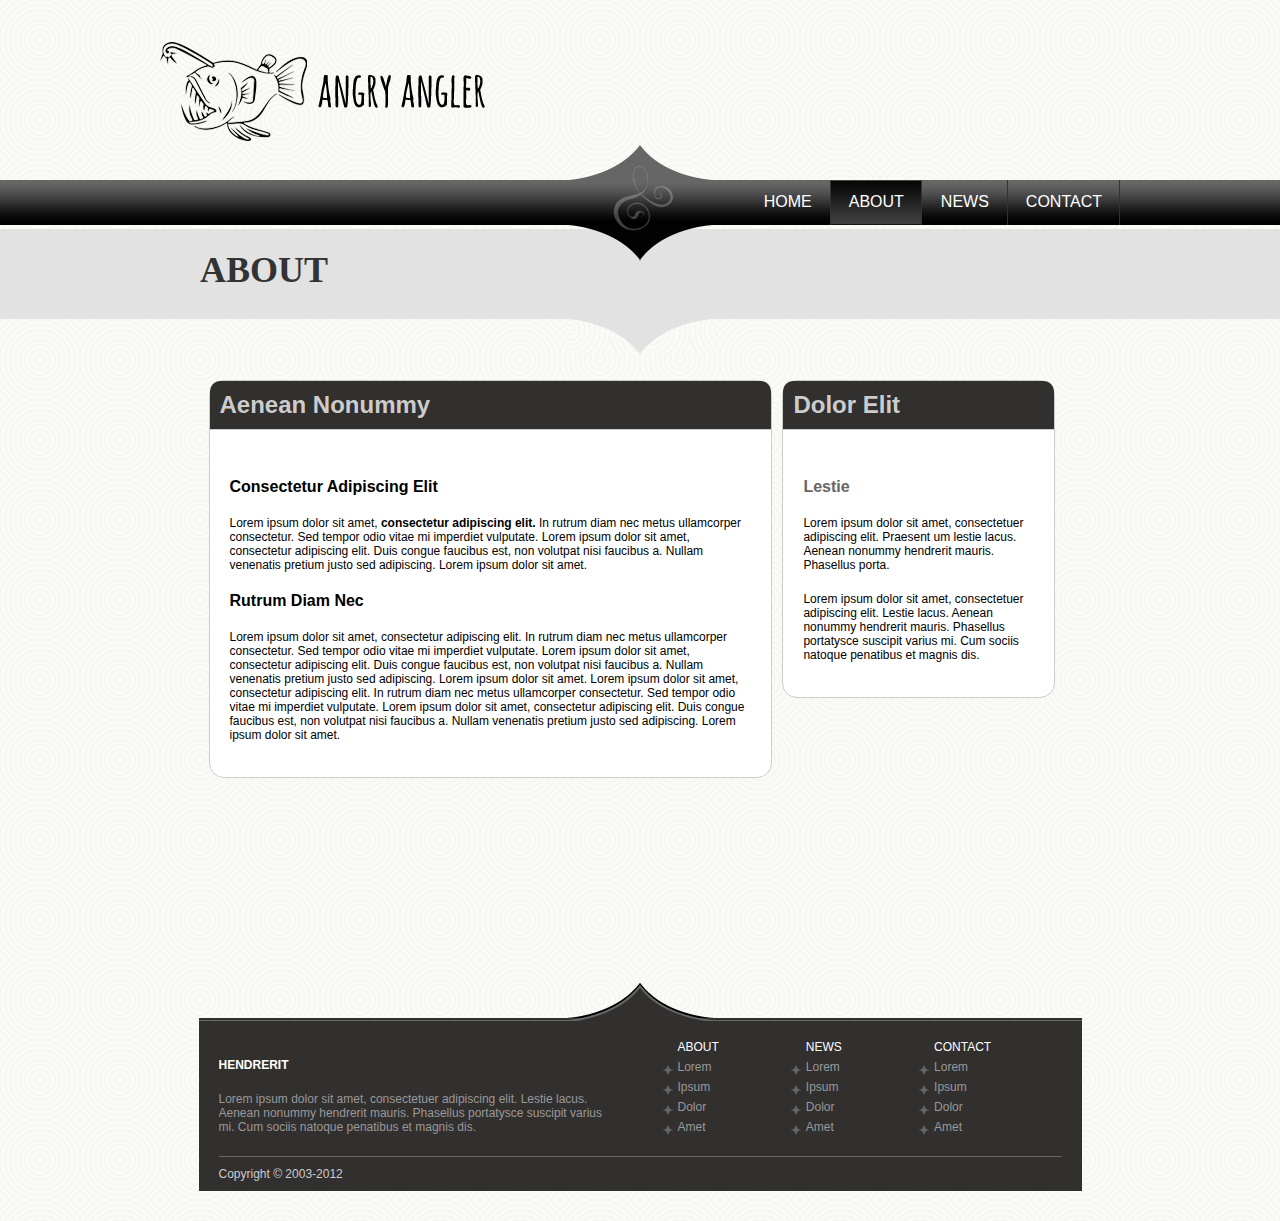
<file: about.html>
<!DOCTYPE html>
<html>
<!--[if lt IE 7]> <html class="no-js lt-ie9 lt-ie8 lt-ie7"> <![endif]-->
<!--[if IE 7]> <html class="no-js lt-ie9 lt-ie8"> <![endif]-->
<!--[if IE 8]> <html class="no-js lt-ie9"> <![endif]-->
<!--[if gt IE 8]><!--> <html class="no-js"> <!--<![endif]-->
<head>
  <meta charset="utf-8">
  <meta http-equiv="X-UA-Compatible" content="IE=edge" />
  <meta name="viewport" content="width=device-width, initial-scale=1.0">
  <meta name="description" content="">
  <meta name="author" content="">
  <title>Angry Angler</title> 
  <link rel="stylesheet" type="text/css" href="css/styles.min.css"/> 
  <link rel="stylesheet" type="text/css" href="css/style.css">
  <!--[if IE 7]> 
    <link rel="stylesheet" type="text/css" href="css/ie.css">
    <![endif]-->
  </head>

  <body>
    <div class="section header interior">
     <div class="content">
       <h1><a href="" class="logo" title="Angri Aangler"></a></h1>
       <div id="menucenter"></div>
       <div id="nav">
         <ul id="nav-bar-about">
           <li><a href="index.html" title="Home">home</a></li>
           <li class="selected"><a href="about.html" title="About">about</a></li>
           <li><a href="#" title="News">news</a></li>
           <li><a href="#" title="Contact">contact</a></li>
         </ul>
       </div>
       <div class="nav-mobile">
        <h3 class="nav-menu"><a href="#"></a></h3>
        <ul> 
          <li><a href="index.html" title="Home">home</a></li> 
          <li class="selected"><a href="about.html" title="About">about</a></li> 
          <li><a href="#" title="News">news</a></li> 
          <li><a href="#" title="Contact">contact</a></li> 
          <li><a href="#">Sign in</a></li>
          <li><a href="#">New Guest?</a></li>
          <li><a href="#">Customer Service</a></li>
        </ul> 
      </div>
    </div>
    <div class="breadcrumb">
      <div class="section content">
        <h2>about</h2>
      </div>
    </div>
    <div class="breadcrumb-peak"></div>
  </div>
  <div class="section content">
   <div class="content">
     <div class="column left">
      <div class="box title">
        <h3 id="title-round">Aenean Nonummy</h3>
        <p class="title">Consectetur Adipiscing Elit</p>
        <p>Lorem ipsum dolor sit amet, <strong>consectetur adipiscing elit.</strong> In rutrum diam nec metus ullamcorper consectetur. Sed tempor odio vitae mi imperdiet vulputate. Lorem ipsum dolor sit amet, consectetur adipiscing elit. Duis congue faucibus est, non volutpat nisi faucibus a. Nullam venenatis pretium justo sed adipiscing. Lorem ipsum dolor sit amet.</p>
        <p class="title">Rutrum Diam Nec</p>
        <p>Lorem ipsum dolor sit amet, consectetur adipiscing elit. In rutrum diam nec metus ullamcorper consectetur. Sed tempor odio vitae mi imperdiet vulputate. Lorem ipsum dolor sit amet, consectetur adipiscing elit. Duis congue faucibus est, non volutpat nisi faucibus a. Nullam venenatis pretium justo sed adipiscing. Lorem ipsum dolor sit amet. Lorem ipsum dolor sit amet, consectetur adipiscing elit. In rutrum diam nec metus ullamcorper consectetur. Sed tempor odio vitae mi imperdiet vulputate. Lorem ipsum dolor sit amet, consectetur adipiscing elit. Duis congue faucibus est, non volutpat nisi faucibus a. Nullam venenatis pretium justo sed adipiscing. Lorem ipsum dolor sit amet.</p>
      </div>
    </div>

    <div class="column right">
      <div class="box title">
        <h3 id="title-round">Dolor Elit</h3>
        <p class="title">Lestie</p>
        <p>Lorem ipsum dolor sit amet, consectetuer adipiscing elit. Praesent um lestie lacus. Aenean nonummy hendrerit mauris. Phasellus porta.</p>
        <p>Lorem ipsum dolor sit amet, consectetuer adipiscing elit. Lestie lacus. Aenean nonummy hendrerit mauris. Phasellus portatysce suscipit varius mi. Cum sociis natoque penatibus et magnis dis.</p>
      </div>        
    </div>

    <div class="footer">
      <div class="center"></div> 
      <div class="content">
        <div class="block">
          <h5 class="title-footer">HENDRERIT</h5>
          <p>Lorem ipsum dolor sit amet, consectetuer adipiscing elit. Lestie lacus. Aenean nonummy hendrerit mauris. Phasellus portatysce suscipit varius mi. Cum sociis natoque penatibus et magnis dis.</p>
        </div>
        <ul class="menu">
          <li class="title">about</li>
          <li>Lorem</li>
          <li>Ipsum</li>
          <li>Dolor</li>
          <li>Amet</li>
        </ul>
        <ul class="menu">
          <li class="title">news</li>
          <li>Lorem</li>
          <li>Ipsum</li>
          <li>Dolor</li>
          <li>Amet</li>
        </ul>
        <ul class="menu">
          <li class="title">contact</li>
          <li>Lorem</li>
          <li>Ipsum</li>
          <li>Dolor</li>
          <li>Amet</li>
        </ul>
      </div>
      <div class="copy">Copyright © 2003-2012</div>
    </div>
  </div>
</div>
<script type="text/javascript" src="js/jquery.js"></script> 
<script type="text/javascript" src="js/modernizr.js"></script> 
<script src="js/html5shiv.js"></script>
<script type="text/javascript" src="js/scripts.js"></script> 
</body>
</html>
</file>
<file: css/style.css>
/**** general ****/

body{
	
}

article, aside, details, figcaption, figure, footer, header, hgroup, menu, nav, section {
	display: block;
}

/**** general ****/

/**** header ****/
.header .content h1 {
	display: inline-block;
}

.nav-top{
	font-family:"Trebuchet MS",Arial,Helvetica,sans-serif;
	color:#333333;
	width: 45%;
	display: inline-block;
	*display: inline;
	zoom: 1;
	vertical-align: top;
	position: relative;
	float: right;
}

.nav-top ul{
	list-style: none;
}

#nav ul li.selected, #nav ul li:hover{
	background:url(../images/menu-hover.png) repeat-x top left
}

.nav-top ul li{
	display: inline;
	margin-right: 5px;
	font-weight: bold;
}

.nav-top ul li a:link{
	color: #333;
}

.form-wrapper {
	background: #EFEFEF;
	border-radius: 10px;
	border: 1px solid #CBCBCB;
	height: 25px;
	margin-top: 5px;
	padding: 3px;
	width: 350px;
	behavior: url(../js/PIE/PIE.htc);
}

.form-wrapper input {
	background: #EFEFEF;
	border: 0 none;
	float: left;
	height: 20px;
	width: 260px;
}

.form-wrapper button {
	overflow: visible;
	position: relative;
	float: right;
	border: 0;
	padding: 5px 12px;
	border-radius: 5px;
	cursor: pointer;
	color: #fff;
	text-transform: uppercase;
	background: #45484d; /* Old browsers */
	background: -moz-linear-gradient(top,  #45484d 0%, #000000 100%); /* FF3.6+ */
	background: -webkit-gradient(linear, left top, left bottom, color-stop(0%,#45484d), color-stop(100%,#000000)); /* Chrome,Safari4+ */
	background: -webkit-linear-gradient(top,  #45484d 0%,#000000 100%); /* Chrome10+,Safari5.1+ */
	background: -o-linear-gradient(top,  #45484d 0%,#000000 100%); /* Opera 11.10+ */
	background: -ms-linear-gradient(top,  #45484d 0%,#000000 100%); /* IE10+ */
	background: linear-gradient(to bottom,  #45484d 0%,#000000 100%); /* W3C */
	filter: progid:DXImageTransform.Microsoft.gradient( startColorstr='#45484d', endColorstr='#000000',GradientType=0 ); /* IE6-9 */
	position: relative;
	top: -2px;
	behavior: url(../js/PIE/PIE.htc);
}  

.section.header{
	background-position: 0 41px;
}

#menucenter{
	top: 145px;
	z-index: 1000;
}

.nav-bar{
	float: right;
	position: relative;
	top: -4px;
	width: 410px;
}

#nav, nav{
	display: block;
	margin-top: 0;
}

#nav, nav ul{
	list-style: none;
}

#nav ul{
	list-style: none;	
}

#nav ul li a{
	color: #fff;
}

#nav-bar-about{
	position: relative;
	top: -4px;
}

#nav, nav ul li a{
	color: #fff;
}

.nav-mobile{
	display: none;
}

/**** header ****/

/**** content ****/
.box.title p{
	margin: 20px;
}

#title-round{
	position: relative;
	top: -24px;
}

.box{
	border-radius: 15px;
	padding: 0;
	margin:10px 0 5px 10px;
	behavior: url(../js/PIE/PIE.htc);
}

.box.small{
	display: inline-block;
	*display: inline;
	zoom: 1;
	width: 31%;
}

.box.small p{
	color: #333;
	margin:15px;
	font-size: 12px;
}

.title-col{
	margin-left: 15px;
	font-size: 24px;
	color: #666;
}

.box.title p{
	font-size: 12px;
} 


.column{
	display: inline-block;
}

.column.left{
	width: 65%;
	margin-bottom: 200px;
}

.column.right{
	width: 32%;
}

.breadcrumb{
	background: #E2E2E2;
	height: 90px;
	position: relative;
	top:-16px;
}

.breadcrumb-peak{
	background: url(../images/peak.jpg) no-repeat;
	background-position: center;
	height: 35px;
	position: relative;
	top:-16px;
}

.section.header.interior{
	height: 350px;
}

#back{
	background: url("../images/banners/left-arrow.png");
	background-repeat: none;
	height: 40px;
	width: 39px;
	position: absolute;
	left: -40px;
	top: 50%;
}

#next{
	background: url("../images/banners/right-arrow.png");
	background-repeat: none;
	height: 40px;
	width: 39px;
	position: absolute;
	right: -40px;
	top: 50%;
}

.box.banner img {
	left: 0;
	height: 100%;
	position: absolute;
	top: 0;
	width: 100%
}

/**** content ****/

/**** footer ****/
.title-footer{
	font-family: "Trebuchet MS",Arial,Helvetica,sans-serif;
	color: #FFF;
	text-transform: uppercase;
	font-size: 12px;
}

.footer .block {
	display: inline-block;
	*display: inline;
	zoom: 1;
	float: none;
}

.footer ul.menu {
	list-style: none;
	display: inline-block;
	*display: inline;
	zoom: 1;
	width: 10%;
}

.footer .center{
	background: url("../images/center-footer.png") no-repeat;
	background-position: center;
	height: 41px;
	position: absolute;
	top: 0;
	width: 100%;
	left: 0;
}

.footer .content{
	margin: 0 20px !important;
	padding: 0;
}


.footer .copy {
	margin: 0 auto 20px;
	position: relative;
	top: 10px;
}

/**** footer ****/


/**** Media Queries ****/

/* Smartphones (landscape) ----------- */
@media only screen and (min-width : 480px) and (max-width : 640px) {
	/* Styles */
	body,html, .section, .section.content, .content, .section.header .content{
		min-width: 463px;
		max-width: 640px;
		width: 100%;
		margin: 0 auto;
	}

	.header .content h1{
		background-position: 40%;
		width: 100%;
	}

	.nav-top, .nav-bar, #nav{
		display: none;
	}

	.header .content h3{
		background: url("../images/menu.png") no-repeat #302B2B;
		background-position: center;
		border-radius: 5px;
		height: 40px;
		width: 40px;

	}

	.nav-mobile{
		font-family: "Trebuchet MS",Arial,Helvetica,sans-serif;
		display: inline-block;
		position: absolute;
		right: 5px;
		top: 0;
		width: 70px;
	}

	.nav-mobile ul{
		display: none;
		background: none repeat scroll 0 0 #302B2B;
		border-radius: 5px;
		height: 200px;
		left: -120px;
		list-style: none outside none;
		padding: 5px 10px;
		position: relative;
		top: -24px;
		width: 140px;
		z-index: 1000;
	}

	.nav-mobile ul li{
		border-bottom: 1px solid;
		height: 24px;
		left: 0;
		padding: 2px 0;
		position: relative;
		text-align: left;
		width: 100%;
	}

	.nav-mobile ul li a:link, .nav-mobile ul li a:visited{
		color: #fff;
	}

	.box{
		margin:5px 10px;
	}

	.box.small{
		width: 95%;
	}

	nav ul{
		display: none;
	}

	.header .content h2{
		margin: 0 0 0 20px;
		width: 150px;
	}

	.section.content .content {
		margin: 0 auto;
		width: 480px;
	}

	.breadcrumb, .breadcrumb-peak{
		top: 62px;
	}

	.column.left, .column.right {
		margin-bottom: 15px;
		width: 95%;
	}

	.footer{
		background: url("../images/background-footer350.png") repeat-x scroll left top rgba(0, 0, 0, 0);
		clear: both;
		margin: 30px 0;
		overflow: hidden;
		padding-top: 55px;
		position: relative;
	}

	.footer .center{
		top: 25px;
	}

	.footer .content {
		margin:0 0!important;
		left: 0px;
		position: relative;
	}

	.footer .block{
		display: block;
		left: 40px;
    	position: relative;
    	width: 400px;
	}

	.footer ul.menu{
		width: 18%;
	}

	.footer .copy{
		left: -20px;
		width: 400px;
	}

}
</file>
<file: css/ie.css>
.nav-top{
	top: -110px;
}

.nav-bar{
	top:22px;
	display:block;
	margin-top:18px;
	height: 45px;
	right: -400px;
}

#nav{
	height: 45px;
}

#nav ul{
	float:right;
	height: 45px;
}

#nav ul li{
	float:left;
	height: 45px;
}

#nav ul li.selected, #nav ul li:hover{
	background:url(../images/menu-hover.png) repeat-x top left;
}

#nav ul li:last-child a{
	background:0 0;
}

#nav ul li a{
	display:table-cell;
	min-width:50px;
	height:45px;
	vertical-align:middle;
	text-align:center;
	padding:10px 18px 18px 13px;
	background:url(../images/divider.png) no-repeat top right;
	font-family:"Trebuchet MS",Arial,Helvetica,sans-serif;
	font-size:16px;
	color:#eff1ea;
	text-transform:uppercase;
	position: relative;
	top: 10px;
}

.form-wrapper input {
	position: relative;
	top:2px;
	left: -30px;
}

.form-wrapper button{
	top: -24px;
}

#nav-bar-about{
	position: relative;
	top:40px;
	right: 32px;
}

.header.section{
	z-index: 100;
}

.breadcrumb{
	top: 44px;
}

.breadcrumb-peak{
	top:44px;
}
</file>
<file: css/styles.min.css>
body,html{margin:0;padding:0;display:block;width:100%;height:auto;min-width:960px}article,aside,footer,header,hgroup,nav,section{display:block}body{background:#fbfbf7 url(../images/background.jpg)}a{text-decoration:none}.section{display:block;overflow:hidden;min-width:960px;position:relative}.section.header{height:249px;background:url(../images/background-menu.png) repeat-x;padding:20px 0 0}.section.header .content{width:960px;margin:0 auto;overflow:hidden}.header .content h1{display:block;width:329px;height:101px;background:url(../images/logo.png) no-repeat}.header .content h2{font-family:'Amatic SC',cursive;font-size:36px;color:#333;text-transform:uppercase;margin:0 0 0 40px;clear:both;padding-top:20px}.header .content h1 a{display:block;width:100%;height:100%}#menucenter{background:url(../images/center.png);width:146px;height:116px;position:absolute;left:50%;margin-left:-73px;top:104px}#nav,nav{display:block;margin-top:18px}#nav ul,nav ul{float:right}#nav ul li,nav ul li{float:left}nav ul li.selected,nav ul li:hover{background:url(../images/menu-hover.png) repeat-x top left}nav ul li:last-child a{background:0 0}#nav ul li a,nav ul li a{display:table-cell;min-width:50px;height:45px;vertical-align:middle;text-align:center;padding:0 18px;background:url(../images/divider.png) no-repeat top right;font-family:"Trebuchet MS",Arial,Helvetica,sans-serif;font-size:16px;color:#eff1ea;text-transform:uppercase}.section.content{width:960px;margin:0 auto;overflow:hidden}.section.content .content{width:883px;margin:0 auto}.row{display:block;overflow:hidden}.box{background:#FFF;padding:15px 15px 2px 0;border:1px solid #ccc;-webkit-border-radius:50px;-moz-border-radius:50px;border-radius:50px;font-family:"Trebuchet MS",Arial,Helvetica,sans-serif;margin:10px 0 5px 15px}.box.title{padding:0 0 15px}.box.title h3{background:#322f2f;border-bottom:1px solid #ccc;-webkit-border-radius:10px 10px 0 0;-moz-border-radius-topleft:10px;-moz-border-radius-topright:10px;-moz-border-radius-bottomright:0;-moz-border-radius-bottomleft:0;border-radius:10px 10px 0 0;font-size:24px;color:#CCC;padding:10px}.box.title p.title{font-size:16px;font-weight:700}.box ul{list-style:inside;margin:10px;font-size:12px;line-height:21px}.footer{background:url(../images/background-footer.png) repeat-x top left;padding-top:41px;overflow:hidden;margin:30px 0;clear:both;position:relative}.footer ul.menu{float:lect;width:auto}.footer ul.menu li{color:#999;font-size:12px;background:url(../images/bullet-star.png) no-repeat left;padding-left:15px;font-family:"Trebuchet MS",Arial,Helvetica,sans-serif;height:20px}.footer ul.menu li.title{color:#FFF;text-transform:uppercase;background:0 0}.column.right .box.title p.title{color:#666}.footer .content{padding-bottom:15px;border-bottom:1px solid #666;overflow:hidden;width:843px!important;margin:10px 20px!important}.footer .copy{width:843px;margin:0 auto 10px;color:#ccc;font-size:12px;font-family:"Trebuchet MS",Arial,Helvetica,sans-serif}.footer .block{display:block;width:400px;float:left}.footer .block p{margin:15px 0;font-family:"Trebuchet MS",Arial,Helvetica,sans-serif;color:#999;font-size:12px}.column{float:left;display:block}.footer .center{position:absolute;left:50%;background:url(../images/center-footer.png);width:145px;height:41px;top:-50px}.box.banner{padding:10px;position:relative;height:278px}.box.banner img{position:absolute;left:10px;top:10px;display:none}.box.banner a.left-nav{background:url(../images/banners/left-arrow.png) no-repeat;width:39px;height:40px;position:absolute;left:-39px;top:50%;margin-top:-20px;display:none}.box.banner a.right-nav{background:url(../images/banners/right-arrow.png) no-repeat;width:39px;height:40px;position:absolute;right:-39px;top:50%;margin-top:-20px;display:none}
</file>
